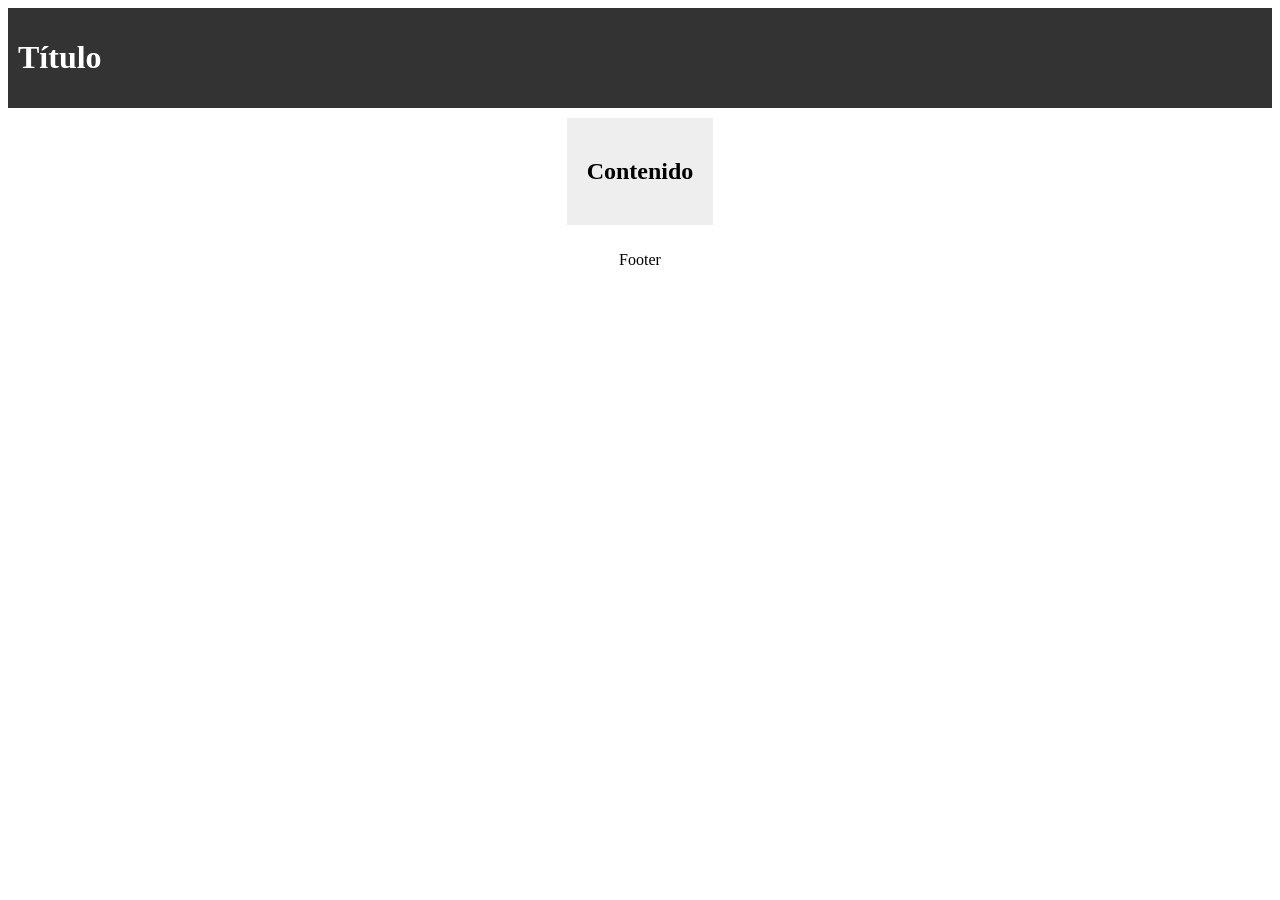
<file: bloque_b/index.html>
<!DOCTYPE html>
<html lang="es">
<head>
  <meta charset="UTF-8">
  <meta name="viewport" content="width=device-width, initial-scale=1.0">
  <title>Evaluación Diagnóstica — Bloque B</title>
  <!-- TODO: Vincular la hoja de estilos externa estilos.css -->
   <link rel="stylesheet" href="estilos.css">
</head>
<body>

  <!-- 
    TODO: Construye la estructura semántica de tu página:
    1. <header> con encabezado o logo
    2. <main> con el contenido principal
    3. <section> o <article> para agrupar tarjetas o bloques de información
    4. <footer> con datos de contacto o autor
  -->
    <header id="cabecera">
        <h1>Título</h1>
    </header>

</body>
    <main class="contenedor">
        <article class="contenido">
            <h2>Contenido</h2>
        </article>
    </main>

    <footer id="pie">
        <p>Footer</p>
    </footer>
  </body>
</html>
</file>
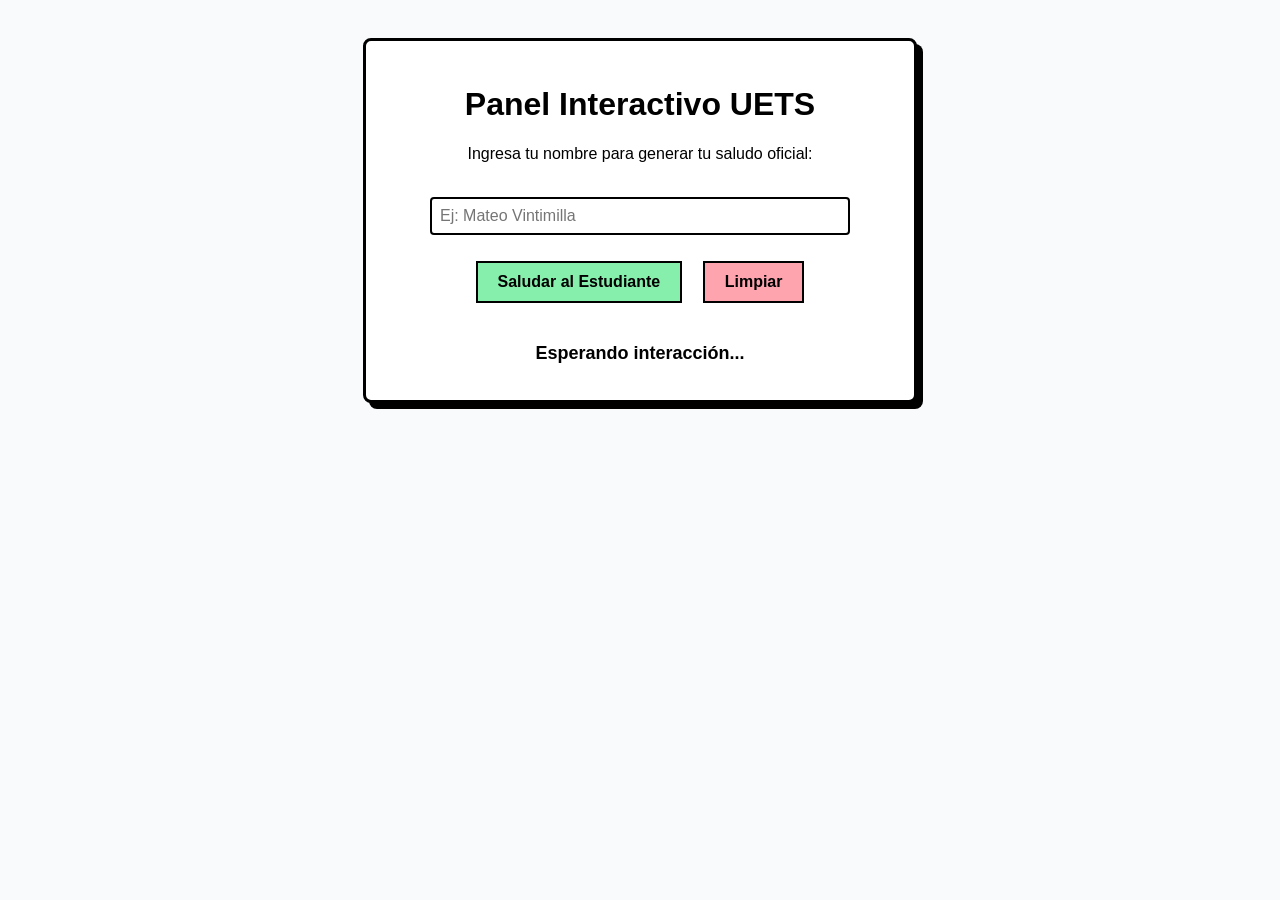
<file: bloque_c/index.html>
<!DOCTYPE html>
<html lang="es">
<head>
  <meta charset="UTF-8">
  <meta name="viewport" content="width=device-width, initial-scale=1.0">
  <title>Evaluación Diagnóstica — Bloque C</title>
  <style>
    body {
      font-family: Arial, sans-serif;
      padding: 30px;
      text-align: center;
      background-color: #F8FAFC;
    }
    .card {
      max-width: 500px;
      margin: 0 auto;
      background: white;
      padding: 24px;
      border: 3px solid #000;
      box-shadow: 6px 6px 0px #000;
      border-radius: 8px;
    }
    button {
      padding: 10px 20px;
      font-size: 16px;
      font-weight: bold;
      background: #86EFAC;
      border: 2px solid #000;
      cursor: pointer;
      margin: 8px;
    }
    #mensaje-resultado {
      margin-top: 20px;
      padding: 12px;
      font-weight: bold;
      font-size: 18px;
    }
  </style>
</head>
<body>

  <div class="card">
    <h1>Panel Interactivo UETS</h1>
    <p>Ingresa tu nombre para generar tu saludo oficial:</p>
    <br>
    <input type="text" id="input-nombre" placeholder="Ej: Mateo Vintimilla" style="padding: 8px; font-size: 16px; width: 80%; border: 2px solid #000; border-radius: 4px;">
    <br><br>
    <button id="btn-saludar">Saludar al Estudiante</button>
    <button id="btn-limpiar" style="background: #FDA4AF;">Limpiar</button>

    <div id="mensaje-resultado">Esperando interacción...</div>
  </div>

  <script src="script.js"></script>
</body>
</html>
</file>
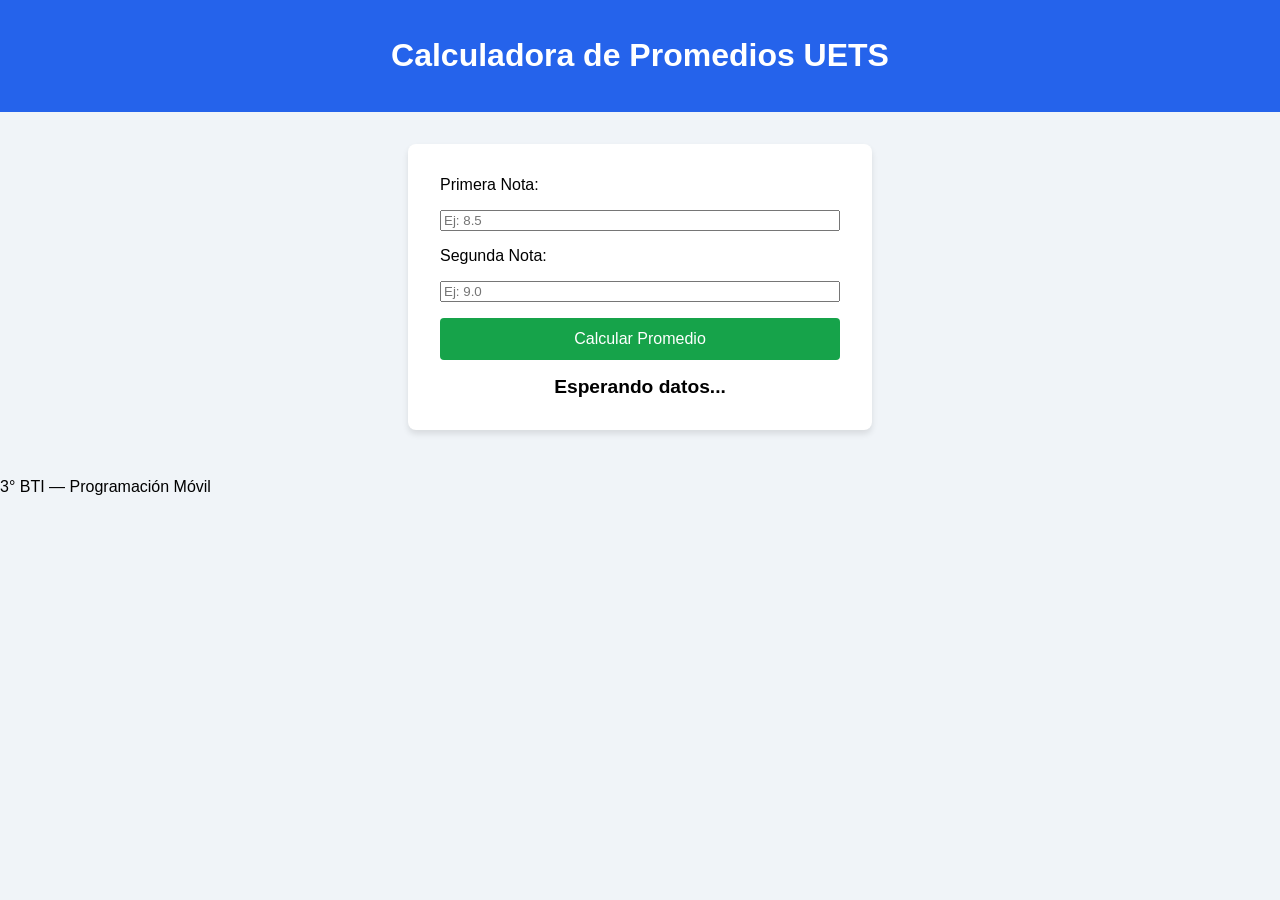
<file: bloque_d/index.html>
<!DOCTYPE html>
<html lang="es">
<head>
  <meta charset="UTF-8">
  <meta name="viewport" content="width=device-width, initial-scale=1.0">
  <title>Calculadora Escolar — Bloque D</title>
  <link rel="stylesheet" href="estilos.css">
</head>
<body>

  <header>
    <h1>Calculadora de Promedios UETS</h1>
  </header>

  <main class="container">
    <div class="card">
      <label for="nota1">Primera Nota:</label>
      <input type="number" id="nota1" placeholder="Ej: 8.5" min="0" max="10" step="0.1">

      <label for="nota2">Segunda Nota:</label>
      <input type="number" id="nota2" placeholder="Ej: 9.0" min="0" max="10" step="0.1">

      <button id="btn-calcular">Calcular Promedio</button>

      <div id="resultado">Esperando datos...</div>
    </div>
  </main>

  <footer>
    <p>3° BTI — Programación Móvil</p>
  </footer>

  <script src="script.js"></script>
</body>
</html>
</file>
<file: bloque_b/estilos.css>
/* 
 * ============================================================================
 * 🎓 EVALUACIÓN DIAGNÓSTICA — BLOQUE B: ESTILOS CSS3 (CE2)
 * ============================================================================
 * 
 * 📌 REQUERIMIENTOS:
 * 1. Utiliza selectores de clase (.) y de identificador (#).
 * 2. Define al menos 3 propiedades CSS (color, background, font, margin, padding, border, etc.).
 * 3. Aplica un layout moderno usando Flexbox (display: flex) o CSS Grid (display: grid).
 */

/* TODO: Escribe aquí tus reglas de estilos CSS */
/* 1. Uso de display: flex en clase (.) */
.contenedor {
    display: flex;
    justify-content: center;
}

/* 2. Selector de ID (#) con propiedades básicas */
#cabecera {
    background-color: #333;
    color: #fff;
    padding: 10px;
}

/* 3. Selector de clase (.) con propiedades básicas */
.contenido {
    background-color: #eee;
    padding: 20px;
    margin: 10px;
}

/* 4. Selector de ID (#) para cumplir con la estructura */
#pie {
    text-align: center;
}
</file>
<file: bloque_d/estilos.css>
body {
  font-family: Arial, sans-serif;
  background-color: #f0f4f8;
  margin: 0;
  padding: 0;
}

header {
  background-color: #2563eb;
  color: white;
  text-align: center;
  padding: 1rem;
}

.container {
  display: flex;
  justify-content: center;
  align-items: center;
  padding: 2rem;
}

.card {
  background: white;
  padding: 2rem;
  border-radius: 8px;
  box-shadow: 0 4px 6px rgba(0, 0, 0, 0.1);
  display: flex;
  flex-direction: column;
  gap: 1rem;
  width: 100%;
  max-width: 400px;
}

button {
  background-color: #16a34a;
  color: white;
  border: none;
  padding: 0.75rem;
  font-size: 1rem;
  border-radius: 4px;
  cursor: pointer;
}

#resultado {
  font-weight: bold;
  text-align: center;
  font-size: 1.2rem;
}
</file>
